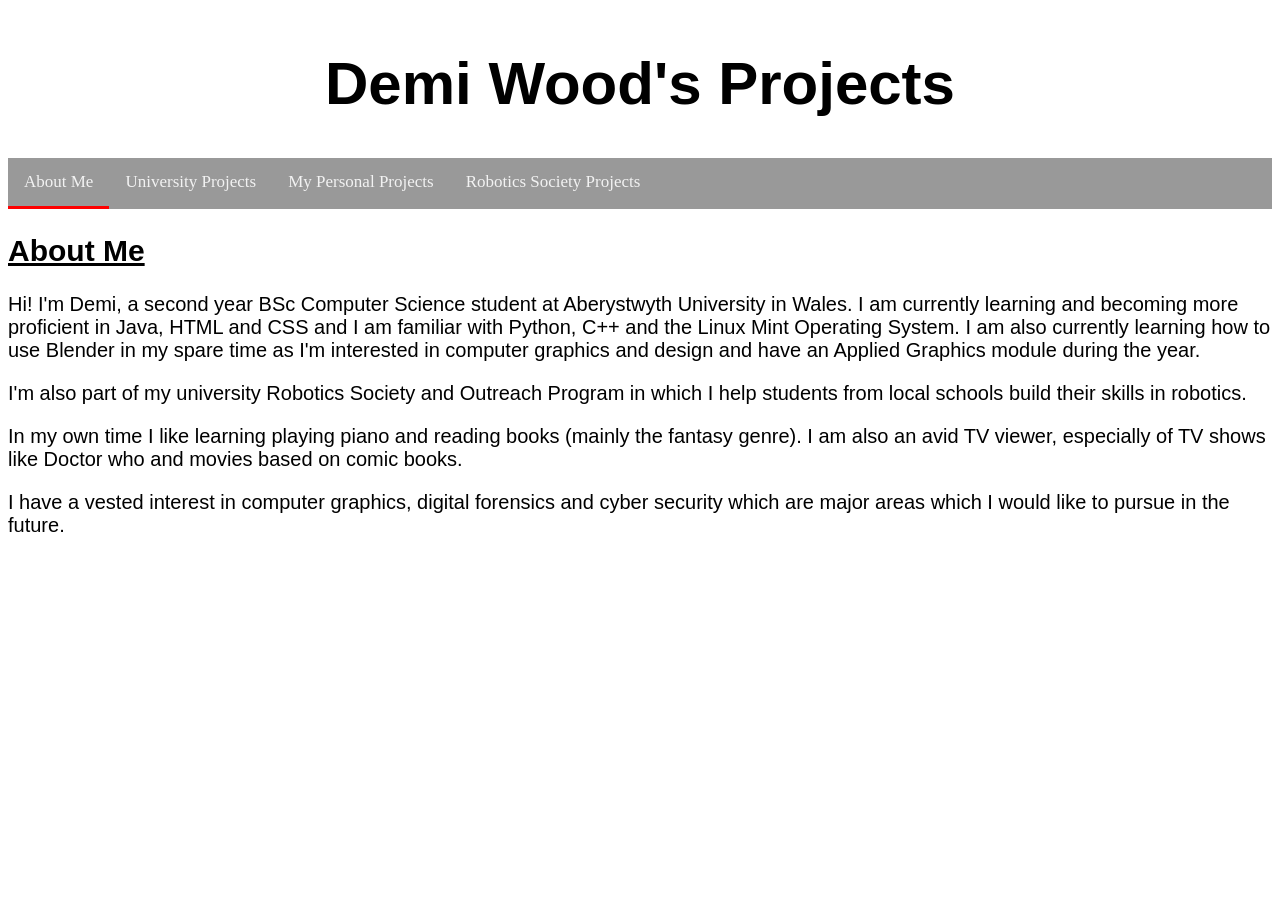
<file: index.html>
<!-- The About/Home Page -->

<!DOCTYPE html>

<html xml:lang="en" lang="en" >

<head>

        <meta http-equiv="Content-Type"
		content="text/html; charset=utf-8" />
	<title>Demi Wood's Projects</title>
	<link href="websitestyle.css" type="text/css" rel="stylesheet"/>
</head>

<body>
	
	<link rel="stylesheet" href="https://cdnjs.cloudflare.com/ajax/libs/font-awesome/4.7.0/css/font-awesome.min.css">
	
	<div id="header">
		<h1 class ="heavy">Demi Wood's Projects</h1>
	</div>
	
	<div class="topnav" id="myTopnav">
		<a class="active" href="index.html">About Me</a>
		<a class="uniprojects" href="uniprojects.html">University Projects</a>
		<a class="personalprojects" href="personalprojects.html">My Personal Projects</a>
		<a class="robotics" href="roboticssocietyprojects.html">Robotics Society Projects</a>
	</div>
	
	<div id="main">
		<h2>About Me</h2>
		<p>Hi! I'm Demi, a second year BSc Computer Science student at Aberystwyth University in Wales. I am currently 
		learning and becoming more proficient in Java, HTML and CSS and I am familiar with Python, C++ and the Linux Mint
		Operating System. I am also currently learning how to use Blender in my spare time as I'm interested in computer
		graphics and design and have an Applied Graphics module during the year.</p>
		<p>I'm also part of my university Robotics Society and Outreach Program in which I help students from local schools
		build their skills in robotics.</p>
		<p>In my own time I like learning playing piano and reading books (mainly the fantasy genre). I am also an avid TV viewer,
		especially of TV shows like Doctor who and movies based on comic books.</p>
		<p>I have a vested interest in computer graphics, digital forensics and cyber security which are major areas which I would like
		to pursue in the future.</p>
	</div>

</body>
</html>
</file>
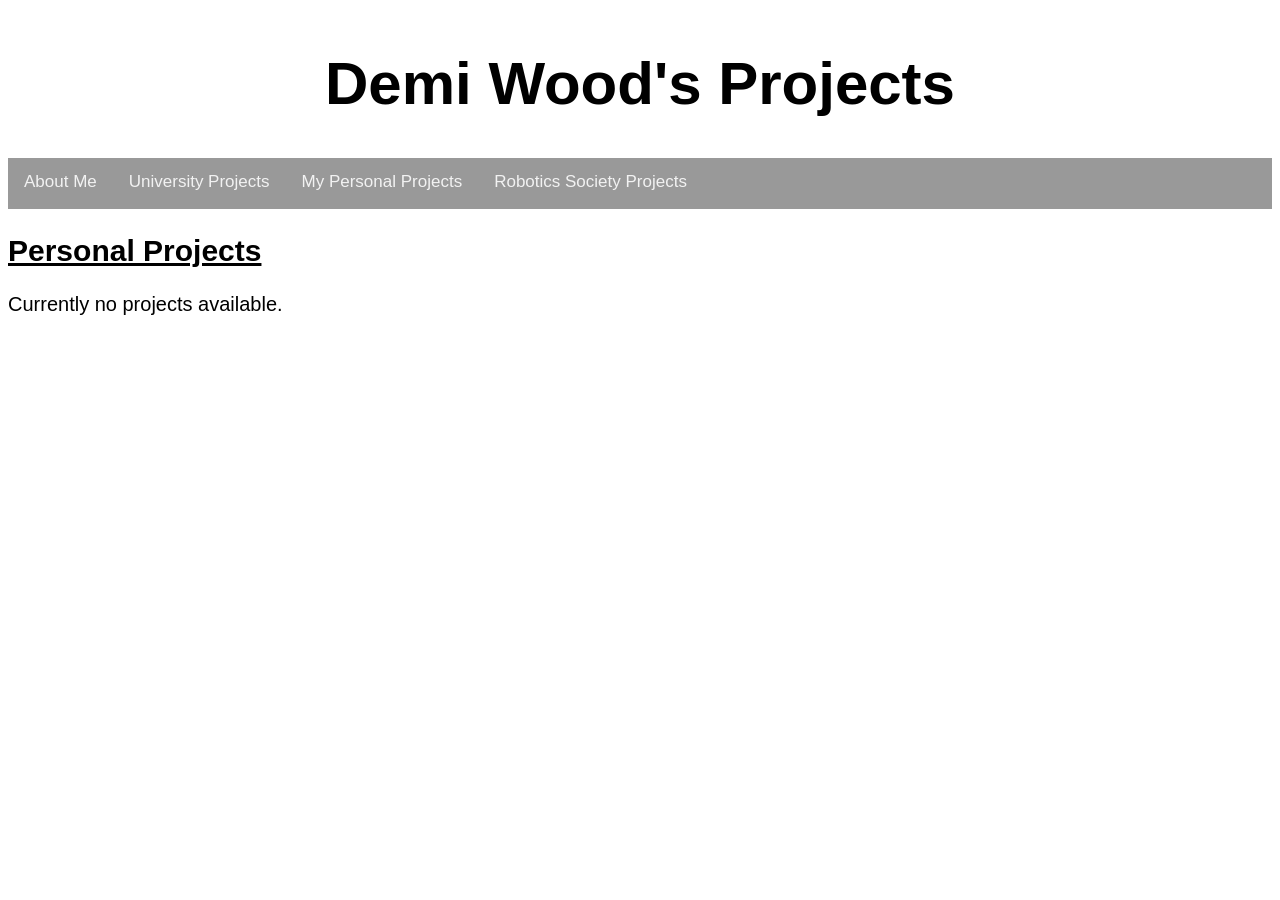
<file: personalprojects.html>
<!-- Page showing all of my personal projects done outside of university, e.g. blender done in my spare time -->

<!DOCTYPE html>

<html xml:lang="en" lang="en" >

<head>

        <meta http-equiv="Content-Type"
		content="text/html; charset=utf-8" />
	<title>Demi Wood's Projects</title>
	<link href="websitestyle.css" type="text/css" rel="stylesheet"/>
	<link href="projectpages.css" type="text/css" rel="stylesheet"/>
</head>

<body>
	
	<link rel="stylesheet" href="https://cdnjs.cloudflare.com/ajax/libs/font-awesome/4.7.0/css/font-awesome.min.css">
	
	<div id="header">
		<h1 class ="heavy">Demi Wood's Projects</h1>
	</div>
	
	<div class="topnav" id="myTopnav">
		<a class="about" href="index.html">About Me</a>
		<a class="uniprojects" href="uniprojects.html">University Projects</a>
		<a class="personalprojects" href="personalprojects.html">My Personal Projects</a>
		<a class="robotics" href="roboticssocietyprojects.html">Robotics Society Projects</a>
	</div>
	
	<div id="main">
		<h2>Personal Projects</h2>
		<p>Currently no projects available.</p>
	</div>
	

</body>
</html>
</file>
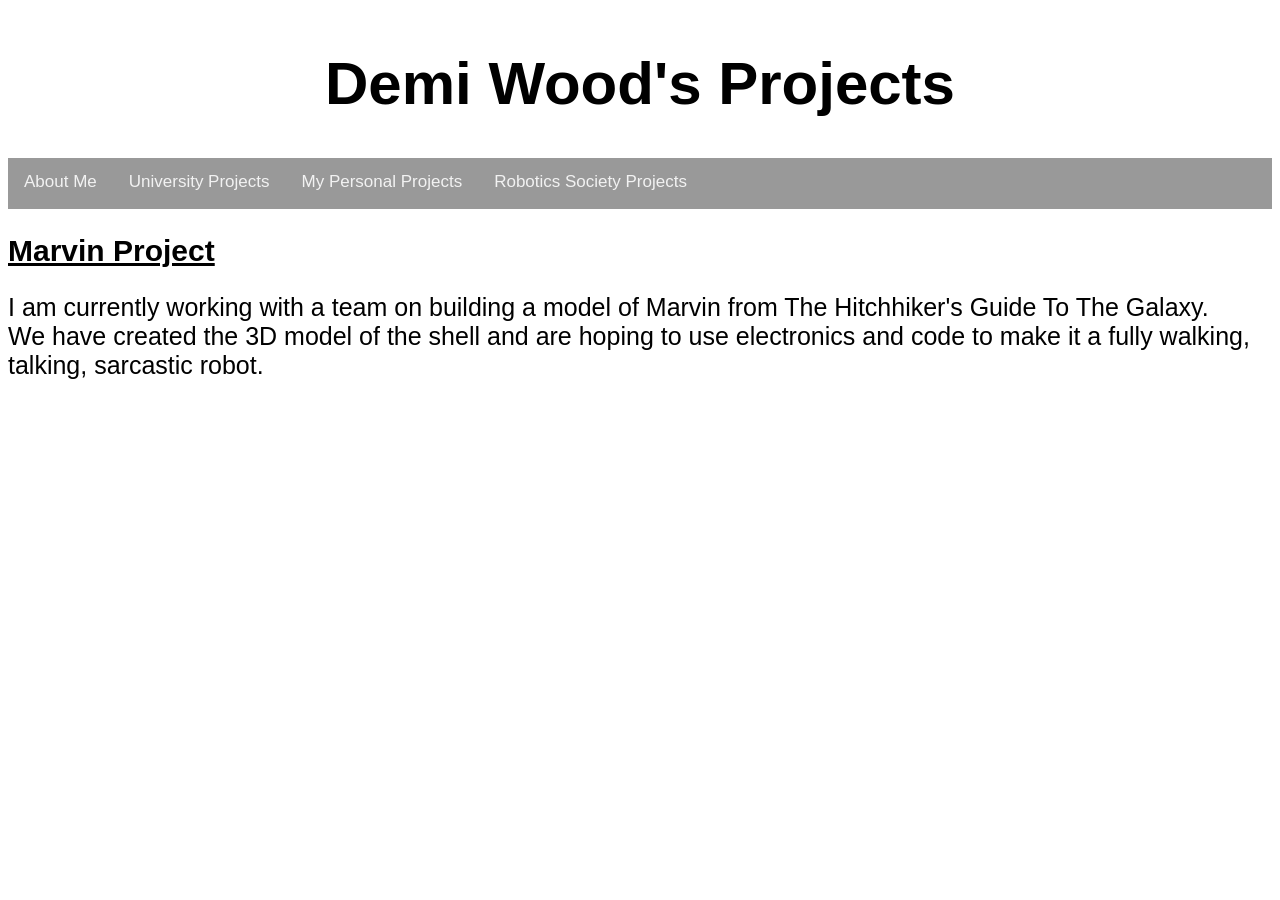
<file: roboticsmarvinpage.html>
<!-- My Marvin Project for robotics society -->

<!DOCTYPE html>
<html xml:lang="en" lang="en" >

<head>

        <meta http-equiv="Content-Type"
		content="text/html; charset=utf-8" />
	<title>Demi Wood's Projects</title>
	<link href="websitestyle.css" type="text/css" rel="stylesheet"/>
	<link href="projectpages.css" type="text/css" rel="stylesheet"/>
</head>

<body>
	
	<link rel="stylesheet" href="https://cdnjs.cloudflare.com/ajax/libs/font-awesome/4.7.0/css/font-awesome.min.css">
	
	<div id="header">
		<h1 class ="heavy">Demi Wood's Projects</h1>
	</div>
	
	<div class="topnav" id="myTopnav">
		<a class="about" href="index.html">About Me</a>
		<a class="uniprojects" href="uniprojects.html">University Projects</a>
		<a class="personalprojects" href="personalprojects.html">My Personal Projects</a>
		<a class="robotics" href="roboticssocietyprojects.html">Robotics Society Projects</a>
	</div>
	
	<div id="main">
		<h2>Marvin Project</h2>
		
		<p style="font-size:25px">I am currently working with a team on building a model of Marvin from The Hitchhiker's Guide To The Galaxy.
		<br>
		We have created the 3D model of the shell and are hoping to use electronics and code to make it a fully walking, talking, sarcastic robot.
		</p>
		
	</div>


</body>
</html>
</file>
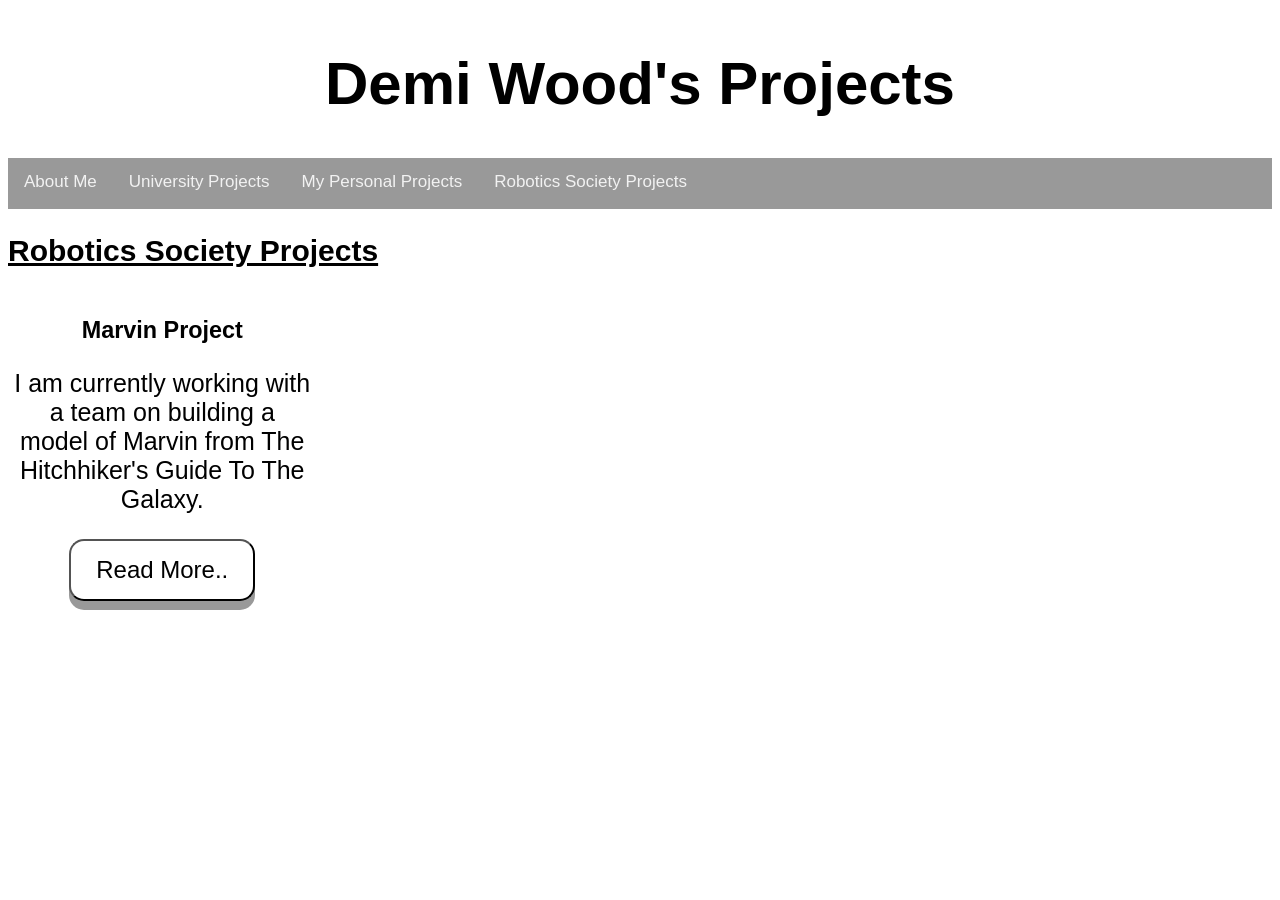
<file: roboticssocietyprojects.html>
<!-- Page showing all of the projects from robotics society -->

<!DOCTYPE html>

<html xml:lang="en" lang="en" >

<head>

        <meta http-equiv="Content-Type"
		content="text/html; charset=utf-8" />
	<title>Demi Wood's Projects</title>
	<link href="websitestyle.css" type="text/css" rel="stylesheet"/>
	<link href="projectpages.css" type="text/css" rel="stylesheet"/>
</head>

<body>
	
	<link rel="stylesheet" href="https://cdnjs.cloudflare.com/ajax/libs/font-awesome/4.7.0/css/font-awesome.min.css">
	
	<div id="header">
		<h1 class ="heavy">Demi Wood's Projects</h1>
	</div>
	
	<div class="topnav" id="myTopnav">
		<a class="about" href="index.html">About Me</a>
		<a class="uniprojects" href="uniprojects.html">University Projects</a>
		<a class="personalprojects" href="personalprojects.html">My Personal Projects</a>
		<a class="robotics" href="roboticssocietyprojects.html">Robotics Society Projects</a>
	</div>
	
	
	<div id="main">
			<h2>Robotics Society Projects</h2>

	
		<div class="row">
	
			<div class="column">
				<div class="card">
					<h3>Marvin Project</h3>
					<p><p style="font-size:25px">I am currently working with a team on building a model of Marvin from The Hitchhiker's Guide To The Galaxy.</p>
					<button class="button" onclick = "window.location.href='roboticsmarvinpage.html';">Read More..</button></p>
				</div>
			</div>
		
		</div>
	
	</div>
	


</body>
</html>
</file>
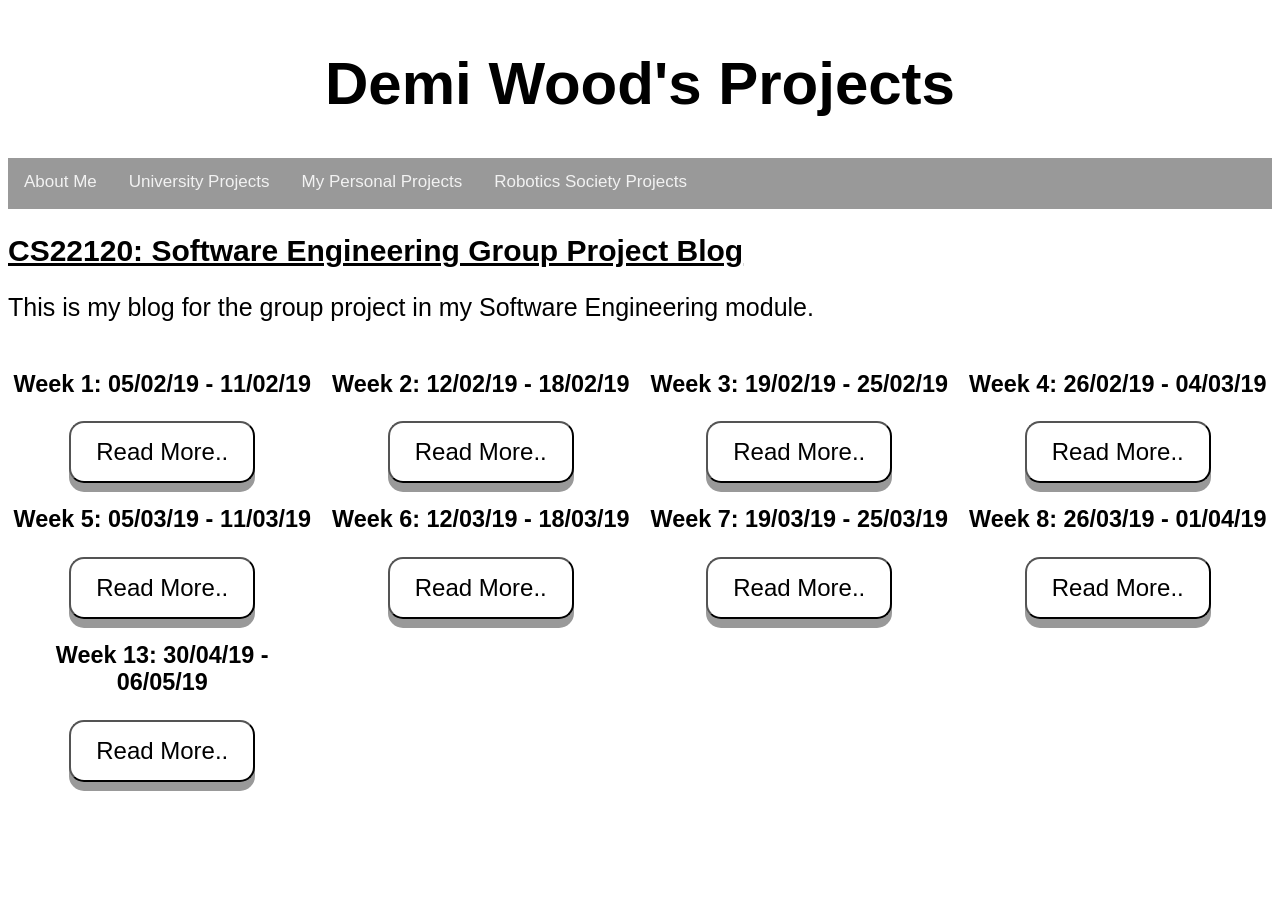
<file: softwareengineeringproject.html>
<!-- Blog for CS22120: Sfotware Engineering Group Project -->

<!DOCTYPE html>
<html xml:lang="en" lang="en" >

<head>

        <meta http-equiv="Content-Type"
		content="text/html; charset=utf-8" />
	<title>Demi Wood's Projects</title>
	<link href="websitestyle.css" type="text/css" rel="stylesheet"/>
	<link href="projectpages.css" type="text/css" rel="stylesheet"/>
</head>

<body>
	
	<link rel="stylesheet" href="https://cdnjs.cloudflare.com/ajax/libs/font-awesome/4.7.0/css/font-awesome.min.css">
	
	<div id="header">
		<h1 class ="heavy">Demi Wood's Projects</h1>
	</div>
	
	<div class="topnav" id="myTopnav">
		<a class="about" href="index.html">About Me</a>
		<a class="uniprojects" href="uniprojects.html">University Projects</a>
		<a class="personalprojects" href="personalprojects.html">My Personal Projects</a>
		<a class="robotics" href="roboticssocietyprojects.html">Robotics Society Projects</a>
	</div>
	
	<div id="main">
		<h2>CS22120: Software Engineering Group Project Blog</h2>
		
		<p style="font-size:25px">This is my blog for the group project in my Software Engineering module.</p>
		
		<div class="row">
	
			<div class="column">
				<div class="card">
					<h3>Week 1: 05/02/19 - 11/02/19</h3>
					<button class="button" onclick = "window.location.href='softwareengineeringprojectweek1.html';">Read More..</button>
				</div>
			</div>
			
			<div class="column">
				<div class="card">
					<h3>Week 2: 12/02/19 - 18/02/19</h3>
					<button class="button" onclick = "window.location.href='softwareengineeringprojectweek2.html';">Read More..</button>
				</div>
			</div>
			
			<div class="column">
				<div class="card">
					<h3>Week 3: 19/02/19 - 25/02/19</h3>
					<button class="button" onclick = "window.location.href='softwareengineeringprojectweek3.html';">Read More..</button>
				</div>
			</div>
			
			<div class="column">
				<div class="card">
					<h3>Week 4: 26/02/19 - 04/03/19</h3>
					<button class="button" onclick = "window.location.href='softwareengineeringprojectweek4.html';">Read More..</button>
				</div>
			</div>
			
			<div class="column">
				<div class="card">
					<h3>Week 5: 05/03/19 - 11/03/19</h3>
					<button class="button" onclick = "window.location.href='softwareengineeringprojectweek5.html';">Read More..</button>
				</div>
			</div>
			
			<div class="column">
				<div class="card">
					<h3>Week 6: 12/03/19 - 18/03/19</h3>
					<button class="button" onclick = "window.location.href='softwareengineeringprojectweek6.html';">Read More..</button>
				</div>
			</div>
			
			<div class="column">
				<div class="card">
					<h3>Week 7: 19/03/19 - 25/03/19</h3>
					<button class="button" onclick = "window.location.href='softwareengineeringprojectweek7.html';">Read More..</button>
				</div>
			</div>
			
			<div class="column">
				<div class="card">
					<h3>Week 8: 26/03/19 - 01/04/19</h3>
					<button class="button" onclick = "window.location.href='softwareengineeringprojectweek8.html';">Read More..</button>
				</div>
			</div>
			
			<div class="column">
				<div class="card">
					<h3>Week 13: 30/04/19 - 06/05/19</h3>
					<button class="button" onclick = "window.location.href='softwareengineeringprojectweek13.html';">Read More..</button>
				</div>
			</div>
		
		</div>
		
	</div>


</body>
</html>
</file>
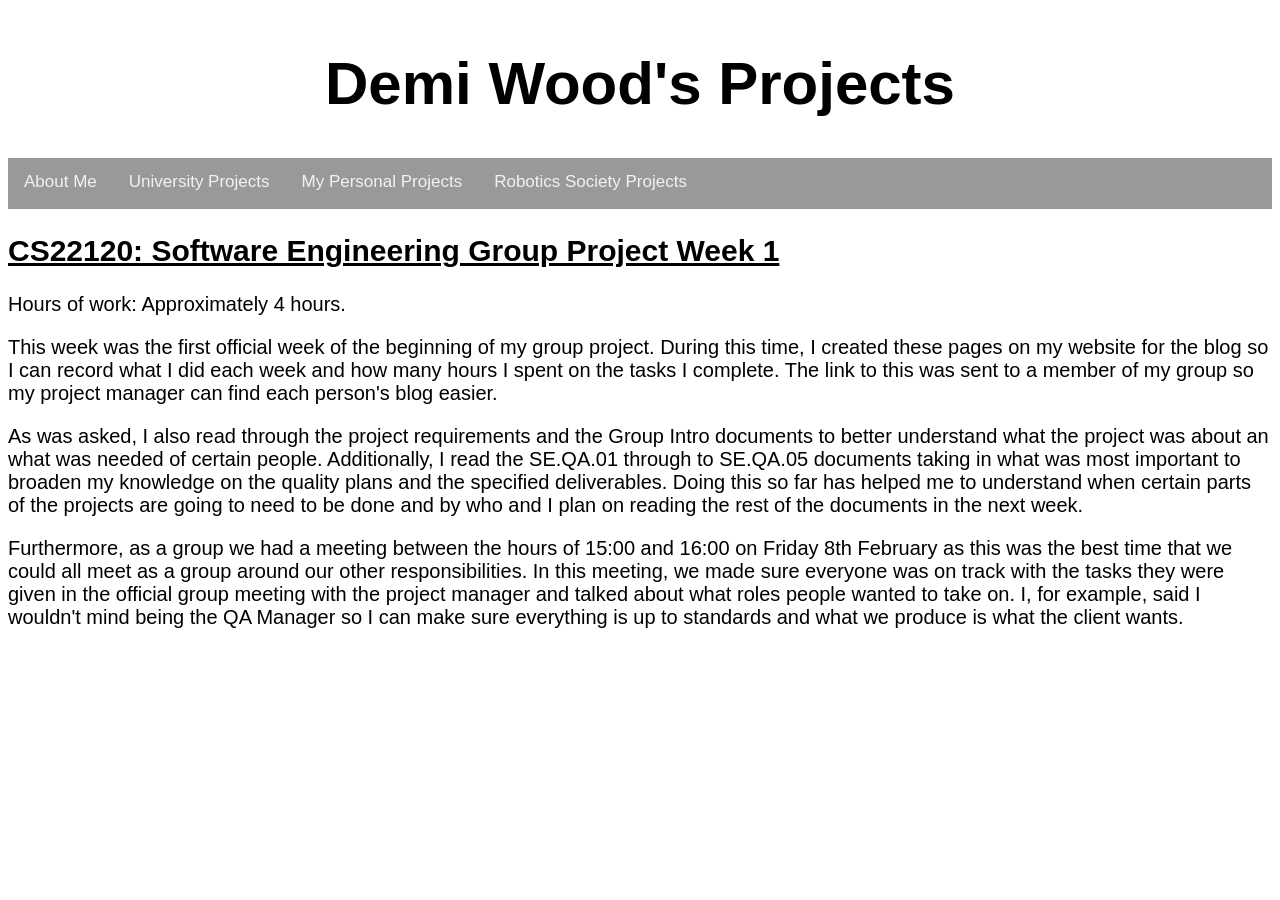
<file: softwareengineeringprojectweek1.html>
<!-- Software Engineering Group Project Week 1 -->

<!DOCTYPE html>
<html xml:lang="en" lang="en" >

<head>

        <meta http-equiv="Content-Type"
		content="text/html; charset=utf-8" />
	<title>Demi Wood's Projects</title>
	<link href="websitestyle.css" type="text/css" rel="stylesheet"/>
	<link href="projectpages.css" type="text/css" rel="stylesheet"/>
</head>

<body>
	
	<link rel="stylesheet" href="https://cdnjs.cloudflare.com/ajax/libs/font-awesome/4.7.0/css/font-awesome.min.css">
	
	<div id="header">
		<h1 class ="heavy">Demi Wood's Projects</h1>
	</div>
	
	<div class="topnav" id="myTopnav">
		<a class="about" href="index.html">About Me</a>
		<a class="uniprojects" href="uniprojects.html">University Projects</a>
		<a class="personalprojects" href="personalprojects.html">My Personal Projects</a>
		<a class="robotics" href="roboticssocietyprojects.html">Robotics Society Projects</a>
	</div>
	
	
	<div id="main">
		<h2>CS22120: Software Engineering Group Project Week 1</h2>

		<p>Hours of work: Approximately 4 hours.</p>
		
		<p>This week was the first official week of the beginning of my group project. During this time, I created these
		pages on my website for the blog so I can record what I did each week and how many hours I spent on the tasks I 
		complete. The link to this was sent to a member of my group so my project manager can find each person's blog easier.</p>
		
		<p>As was asked, I also read through the project requirements and the Group Intro documents to better understand
		what the project was about an what was needed of certain people. Additionally, I read the SE.QA.01 through to SE.QA.05
		documents taking in what was most important to broaden my knowledge on the quality plans and the specified deliverables. 
		Doing this so far has helped me to understand when certain parts of the projects are going to need to be done and by
		who and I plan on reading the rest of the documents in the next week.</p>
		
		<p>Furthermore, as a group we had a meeting between the hours of 15:00 and 16:00 on Friday 8th February as this was
		the best time that we could all meet as a group around our other responsibilities. In this meeting, we made sure
		everyone was on track with the tasks they were given in the official group meeting with the project manager and talked
		about what roles people wanted to take on. I, for example, said I wouldn't mind being the QA Manager so I can make sure
		everything is up to standards and what we produce is what the client wants.</p>

	</div>
	


</body>
</html>
</file>
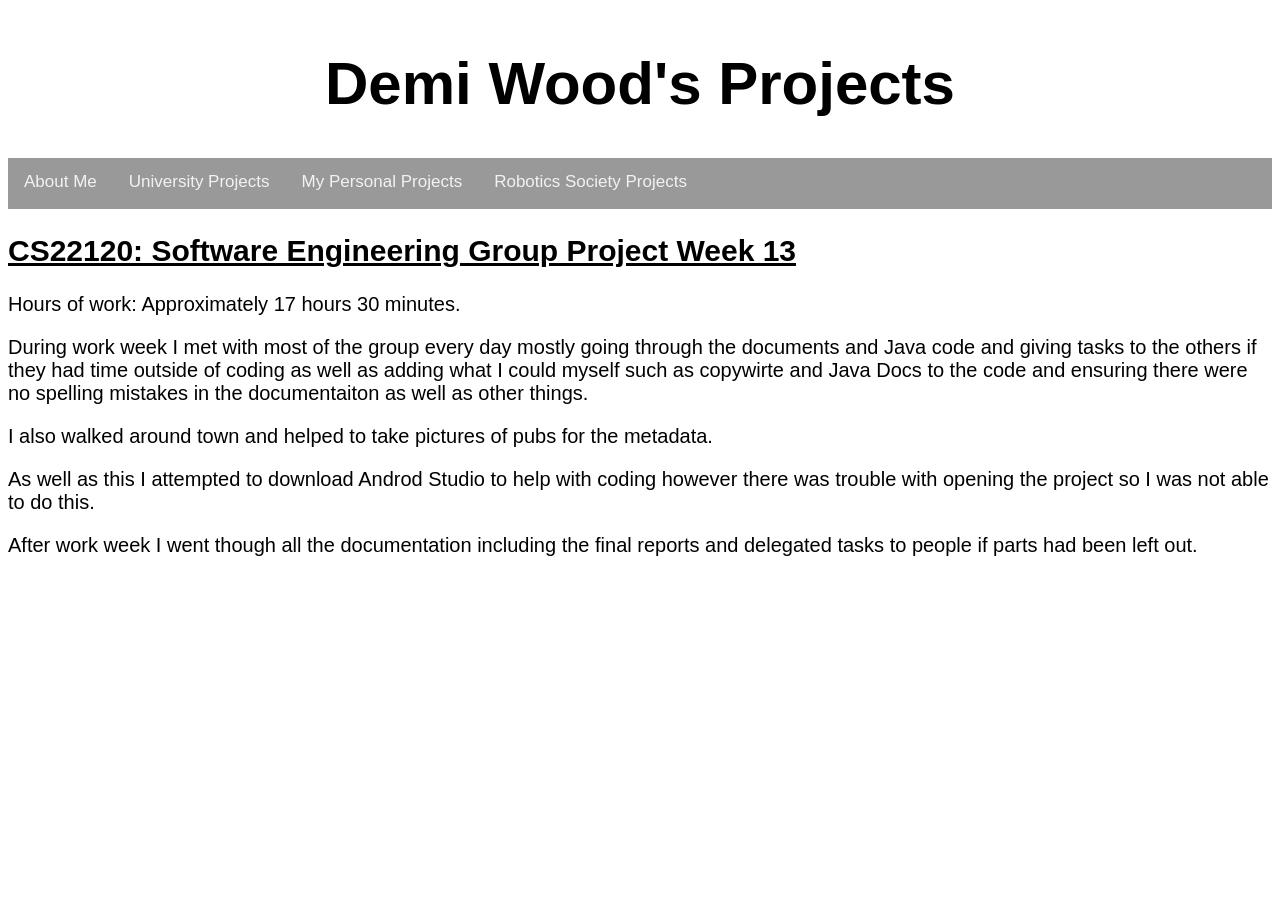
<file: softwareengineeringprojectweek13.html>
<!-- Software Engineering Group Project Week 13 -->

<!DOCTYPE html>
<html xml:lang="en" lang="en" >

<head>

        <meta http-equiv="Content-Type"
		content="text/html; charset=utf-8" />
	<title>Demi Wood's Projects</title>
	<link href="websitestyle.css" type="text/css" rel="stylesheet"/>
	<link href="projectpages.css" type="text/css" rel="stylesheet"/>
</head>

<body>
	
	<link rel="stylesheet" href="https://cdnjs.cloudflare.com/ajax/libs/font-awesome/4.7.0/css/font-awesome.min.css">
	
	<div id="header">
		<h1 class ="heavy">Demi Wood's Projects</h1>
	</div>
	
	<div class="topnav" id="myTopnav">
		<a class="about" href="index.html">About Me</a>
		<a class="uniprojects" href="uniprojects.html">University Projects</a>
		<a class="personalprojects" href="personalprojects.html">My Personal Projects</a>
		<a class="robotics" href="roboticssocietyprojects.html">Robotics Society Projects</a>
	</div>
	
	
	<div id="main">
		<h2>CS22120: Software Engineering Group Project Week 13</h2>

		<p>Hours of work: Approximately 17 hours 30 minutes.</p>
		
		<p>During work week I met with most of the group every day mostly going through the documents and Java code and 
		giving tasks to the others if they had time outside of coding as well as adding what I could myself such as copywirte
		 and Java Docs to the code and ensuring there were no spelling mistakes in the documentaiton as well as other things.</p>
		
		<p>I also walked around town and helped to take pictures of pubs for the metadata.</p>
		
		<p>As well as this I attempted to download Androd Studio to help with coding however there was trouble with 
		opening the project so I was not able to do this.</p>
		
		<p>After work week I went though all the documentation including the final reports and delegated tasks to people 
		if parts had been left out.</p>
		
	</div>
	


</body>
</html>
</file>
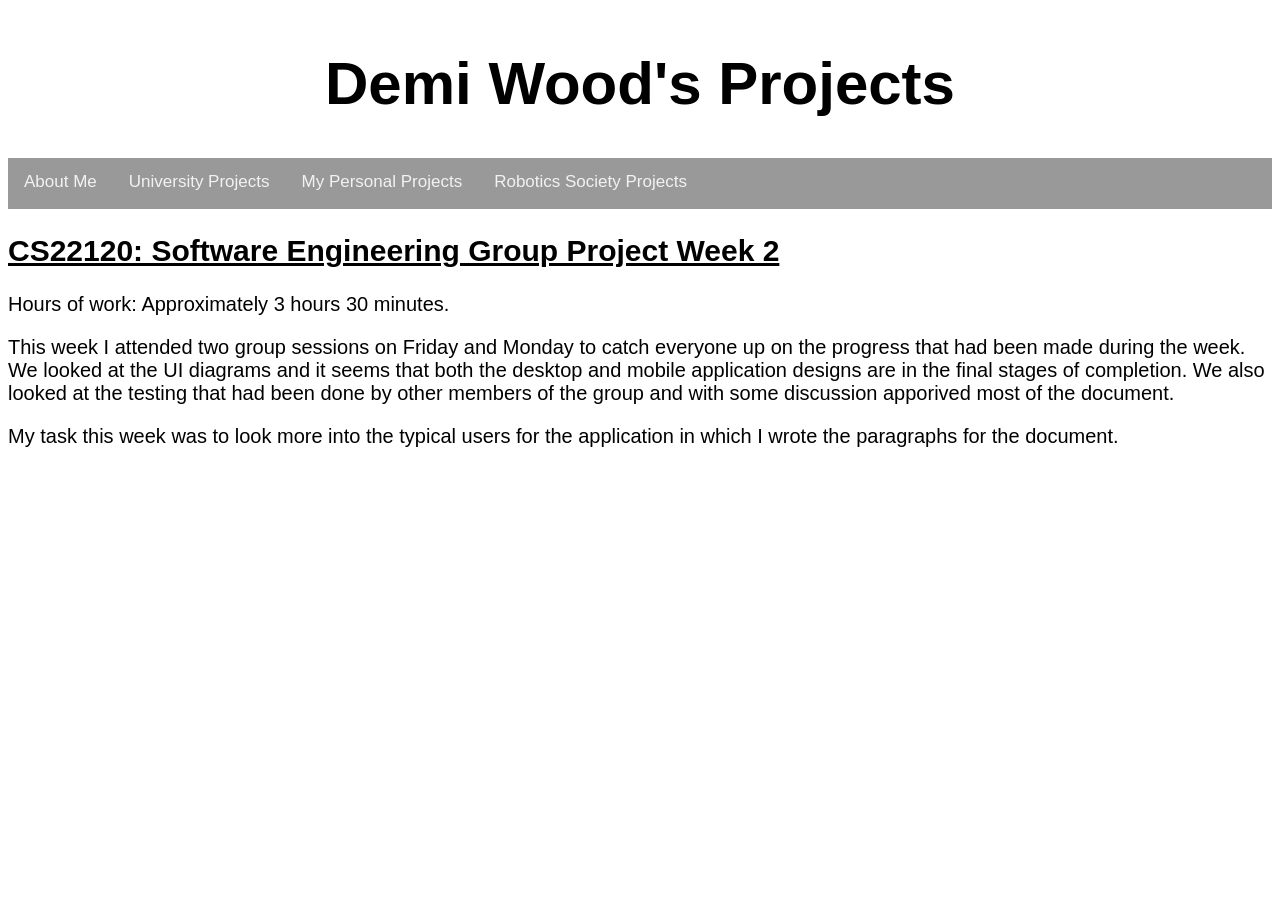
<file: softwareengineeringprojectweek2.html>
<!-- Software Engineering Group Project Week 2 -->

<!DOCTYPE html>
<html xml:lang="en" lang="en" >

<head>

        <meta http-equiv="Content-Type"
		content="text/html; charset=utf-8" />
	<title>Demi Wood's Projects</title>
	<link href="websitestyle.css" type="text/css" rel="stylesheet"/>
	<link href="projectpages.css" type="text/css" rel="stylesheet"/>
</head>

<body>
	
	<link rel="stylesheet" href="https://cdnjs.cloudflare.com/ajax/libs/font-awesome/4.7.0/css/font-awesome.min.css">
	
	<div id="header">
		<h1 class ="heavy">Demi Wood's Projects</h1>
	</div>
	
	<div class="topnav" id="myTopnav">
		<a class="about" href="index.html">About Me</a>
		<a class="uniprojects" href="uniprojects.html">University Projects</a>
		<a class="personalprojects" href="personalprojects.html">My Personal Projects</a>
		<a class="robotics" href="roboticssocietyprojects.html">Robotics Society Projects</a>
	</div>
	
	
	<div id="main">
		<h2>CS22120: Software Engineering Group Project Week 2</h2>

		<p>Hours of work: Approximately 3 hours 30 minutes.</p>
		
		<p>This week I attended two group sessions on Friday and Monday to catch everyone up on the progress that had been made
		during the week. We looked at the UI diagrams and it seems that both the desktop and mobile application designs are in
		the final stages of completion. We also looked at the testing that had been done by other members of the group and with
		some discussion apporived most of the document.</p>
		
		<p>My task this week was to look more into the typical users for the application in which I wrote the paragraphs for the
		document.</p>

	</div>
	


</body>
</html>
</file>
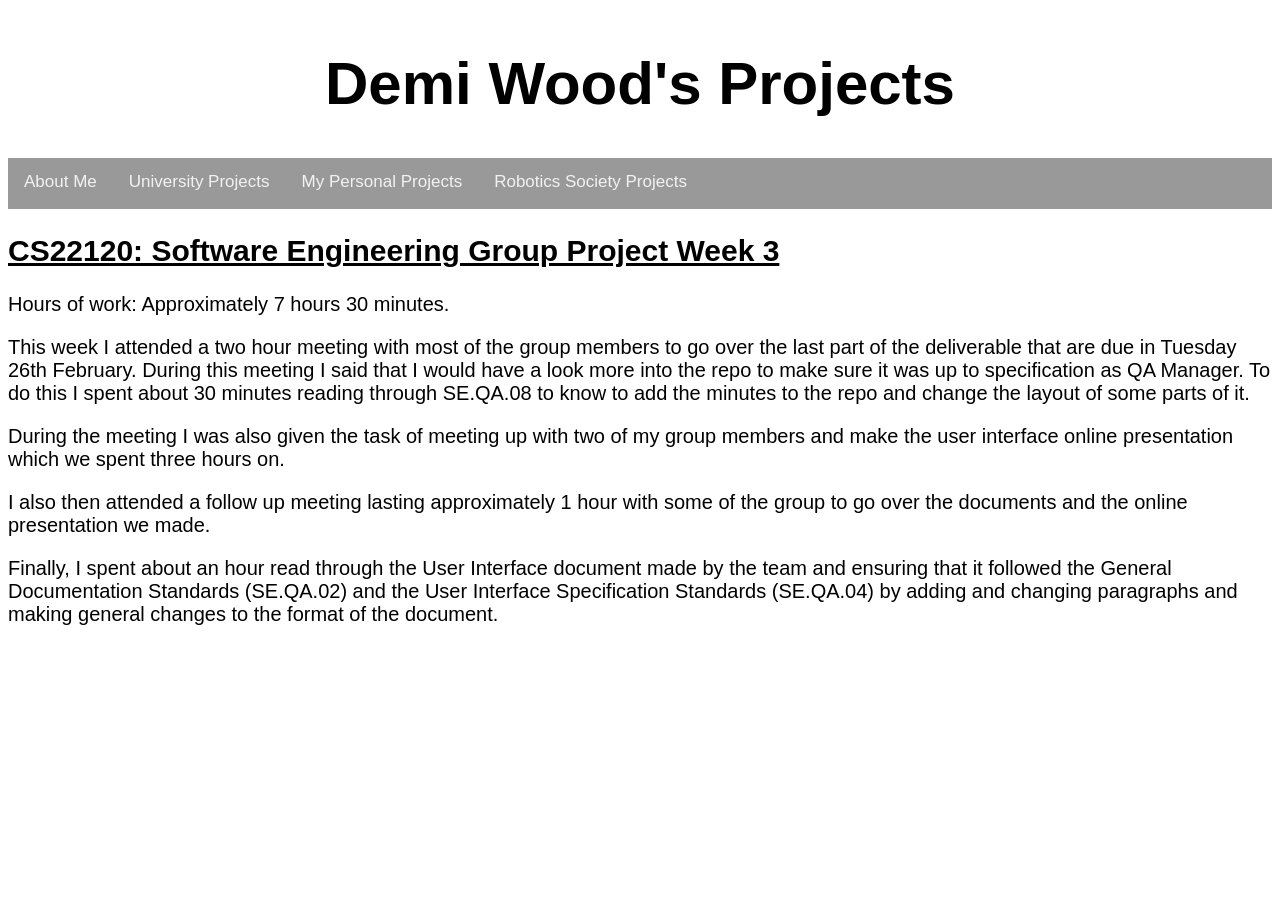
<file: softwareengineeringprojectweek3.html>
<!-- Software Engineering Group Project Week 3 -->

<!DOCTYPE html>
<html xml:lang="en" lang="en" >

<head>

        <meta http-equiv="Content-Type"
		content="text/html; charset=utf-8" />
	<title>Demi Wood's Projects</title>
	<link href="websitestyle.css" type="text/css" rel="stylesheet"/>
	<link href="projectpages.css" type="text/css" rel="stylesheet"/>
</head>

<body>
	
	<link rel="stylesheet" href="https://cdnjs.cloudflare.com/ajax/libs/font-awesome/4.7.0/css/font-awesome.min.css">
	
	<div id="header">
		<h1 class ="heavy">Demi Wood's Projects</h1>
	</div>
	
	<div class="topnav" id="myTopnav">
		<a class="about" href="index.html">About Me</a>
		<a class="uniprojects" href="uniprojects.html">University Projects</a>
		<a class="personalprojects" href="personalprojects.html">My Personal Projects</a>
		<a class="robotics" href="roboticssocietyprojects.html">Robotics Society Projects</a>
	</div>
	
	
	<div id="main">
		<h2>CS22120: Software Engineering Group Project Week 3</h2>

		<p>Hours of work: Approximately 7 hours 30 minutes.</p>

		<p>This week I attended a two hour meeting with most of the group members to go over the last part of the deliverable that 
		are due in Tuesday 26th February. During this meeting I said that I would have a look more into the repo to make sure it was
		up to specification as QA Manager. To do this I spent about 30 minutes reading through SE.QA.08 to know to add the minutes 
		to the repo and change the layout of some parts of it.</p>
		
		<p>During the meeting I was also given the task of meeting up with two of my group members and make the user interface online
		presentation which we spent three hours on.</p>
		
		<p>I also then attended a follow up meeting lasting approximately 1 hour with some of the group to go over the documents and
		the online presentation we made.</p>
		
		<p>Finally, I spent about an hour read through the User Interface document made by the team and ensuring that it followed
		the General Documentation Standards (SE.QA.02) and the User Interface Specification Standards (SE.QA.04) by adding and changing
		paragraphs and making general changes to the format of the document.</p>
	</div>
	


</body>
</html>
</file>
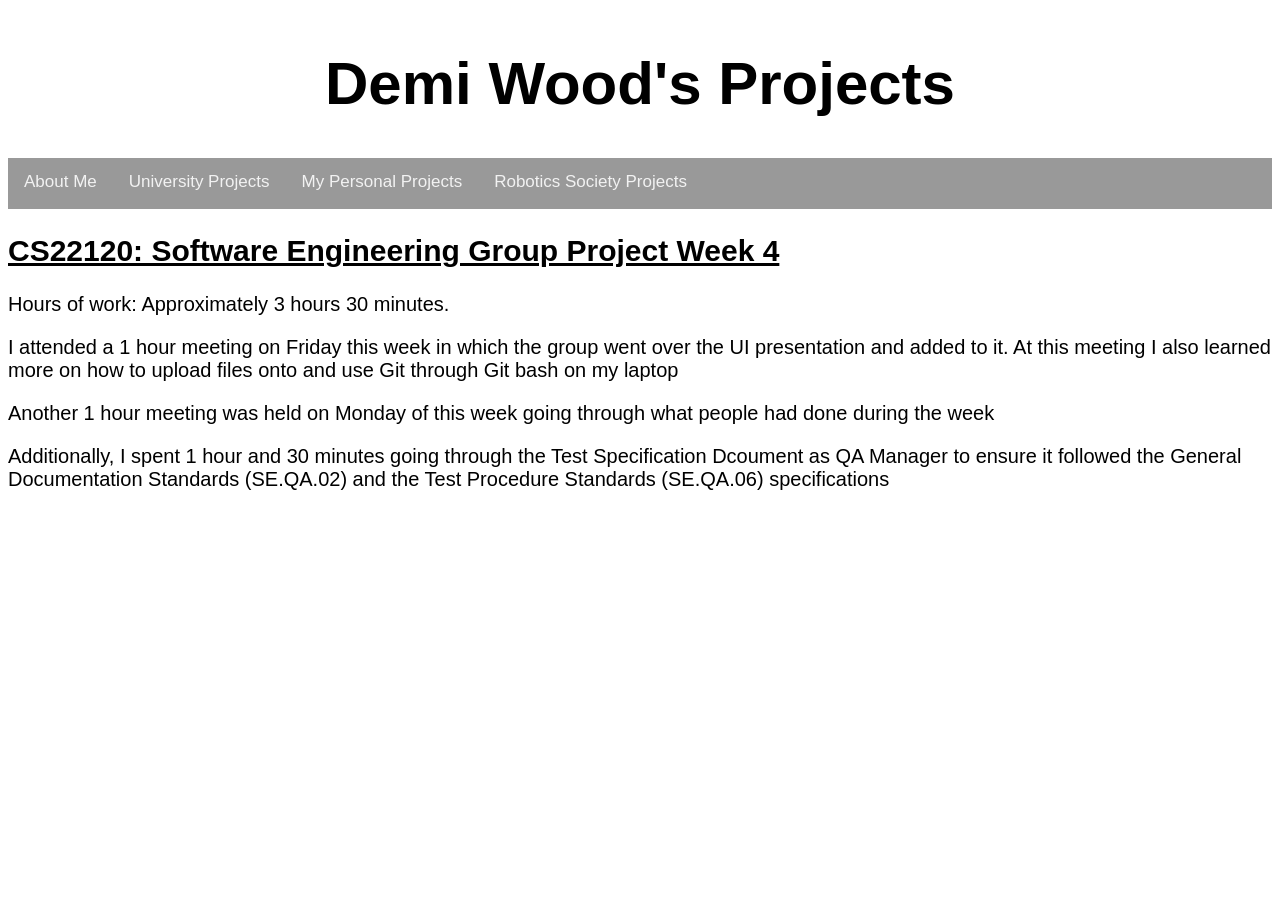
<file: softwareengineeringprojectweek4.html>
<!-- Software Engineering Group Project Week 4 -->

<!DOCTYPE html>
<html xml:lang="en" lang="en" >

<head>

        <meta http-equiv="Content-Type"
		content="text/html; charset=utf-8" />
	<title>Demi Wood's Projects</title>
	<link href="websitestyle.css" type="text/css" rel="stylesheet"/>
	<link href="projectpages.css" type="text/css" rel="stylesheet"/>
</head>

<body>
	
	<link rel="stylesheet" href="https://cdnjs.cloudflare.com/ajax/libs/font-awesome/4.7.0/css/font-awesome.min.css">
	
	<div id="header">
		<h1 class ="heavy">Demi Wood's Projects</h1>
	</div>
	
	<div class="topnav" id="myTopnav">
		<a class="about" href="index.html">About Me</a>
		<a class="uniprojects" href="uniprojects.html">University Projects</a>
		<a class="personalprojects" href="personalprojects.html">My Personal Projects</a>
		<a class="robotics" href="roboticssocietyprojects.html">Robotics Society Projects</a>
	</div>
	
	
	<div id="main">
		<h2>CS22120: Software Engineering Group Project Week 4</h2>

		<p>Hours of work: Approximately 3 hours 30 minutes.</p>
		
		<p>I attended a 1 hour meeting on Friday this week in which the group went over  the UI presentation and added to it. At this
		meeting I also learned more on how to upload files onto and use Git through Git bash on my laptop</p>
		
		<p>Another 1 hour meeting was held on Monday of this week going through what people had done during the week</p>
		
		<p>Additionally, I spent 1 hour and 30 minutes going through the Test Specification Dcoument as QA Manager to ensure it followed
		the General Documentation Standards (SE.QA.02) and the Test Procedure Standards (SE.QA.06) specifications</p>
		
	</div>
	


</body>
</html>
</file>
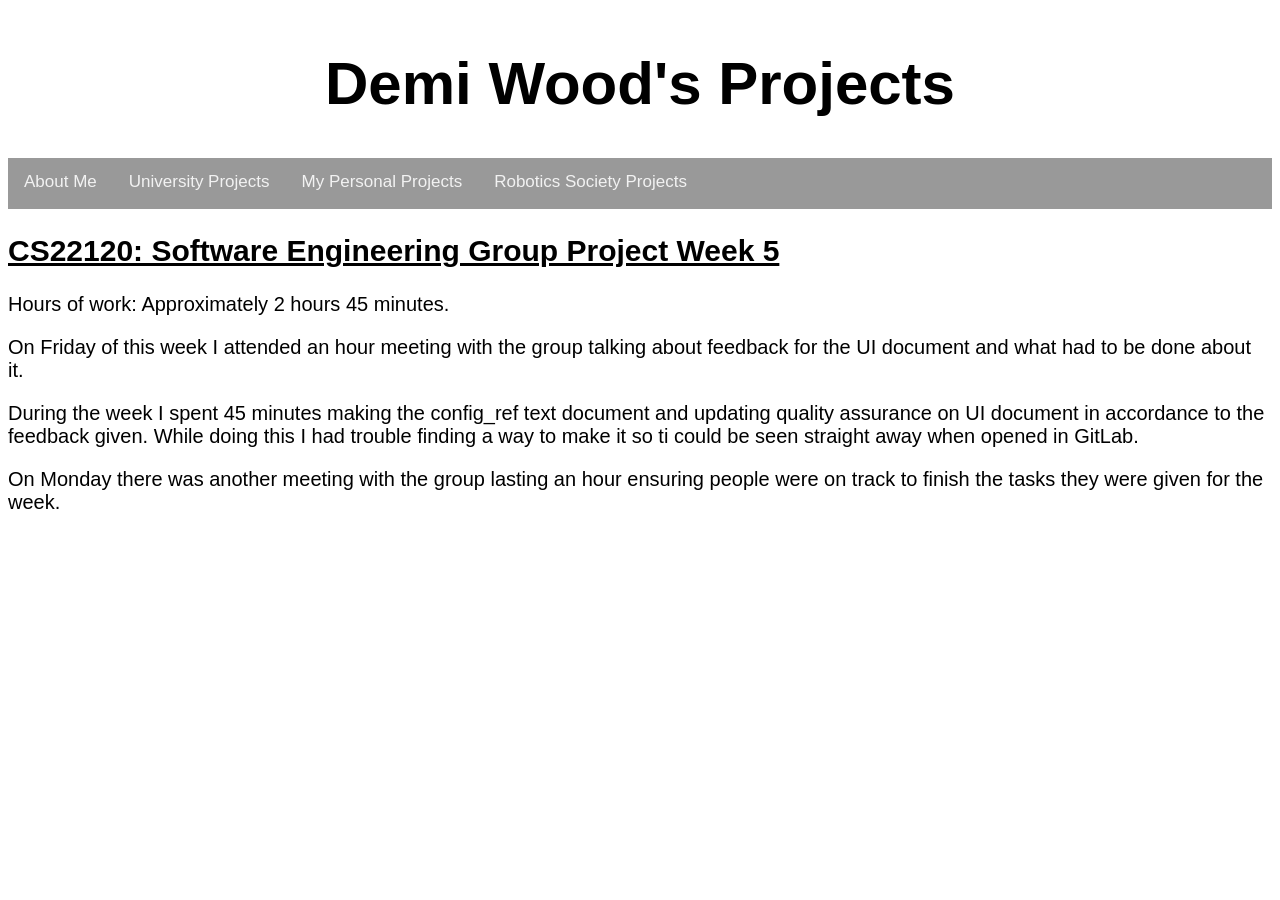
<file: softwareengineeringprojectweek5.html>
<!-- Software Engineering Group Project Week 5 -->

<!DOCTYPE html>
<html xml:lang="en" lang="en" >

<head>

        <meta http-equiv="Content-Type"
		content="text/html; charset=utf-8" />
	<title>Demi Wood's Projects</title>
	<link href="websitestyle.css" type="text/css" rel="stylesheet"/>
	<link href="projectpages.css" type="text/css" rel="stylesheet"/>
</head>

<body>
	
	<link rel="stylesheet" href="https://cdnjs.cloudflare.com/ajax/libs/font-awesome/4.7.0/css/font-awesome.min.css">
	
	<div id="header">
		<h1 class ="heavy">Demi Wood's Projects</h1>
	</div>
	
	<div class="topnav" id="myTopnav">
		<a class="about" href="index.html">About Me</a>
		<a class="uniprojects" href="uniprojects.html">University Projects</a>
		<a class="personalprojects" href="personalprojects.html">My Personal Projects</a>
		<a class="robotics" href="roboticssocietyprojects.html">Robotics Society Projects</a>
	</div>
	
	
	<div id="main">
		<h2>CS22120: Software Engineering Group Project Week 5</h2>

		<p>Hours of work: Approximately 2 hours 45 minutes.</p>
		
		<p>On Friday of this week I attended an hour meeting with the group talking about feedback for the UI document
		and what had to be done about it.</p>
		
		<p>During the week I spent 45 minutes making the config_ref text document and updating quality assurance on UI document in 
		accordance to the feedback given. While doing this I had trouble finding a way to make it so ti could be seen straight away
		when opened in GitLab.</p>
		
		<p>On Monday there was another meeting with the group lasting an hour ensuring people were on track to finish the tasks they
		were given for the week.</p>
		
	</div>
	


</body>
</html>
</file>
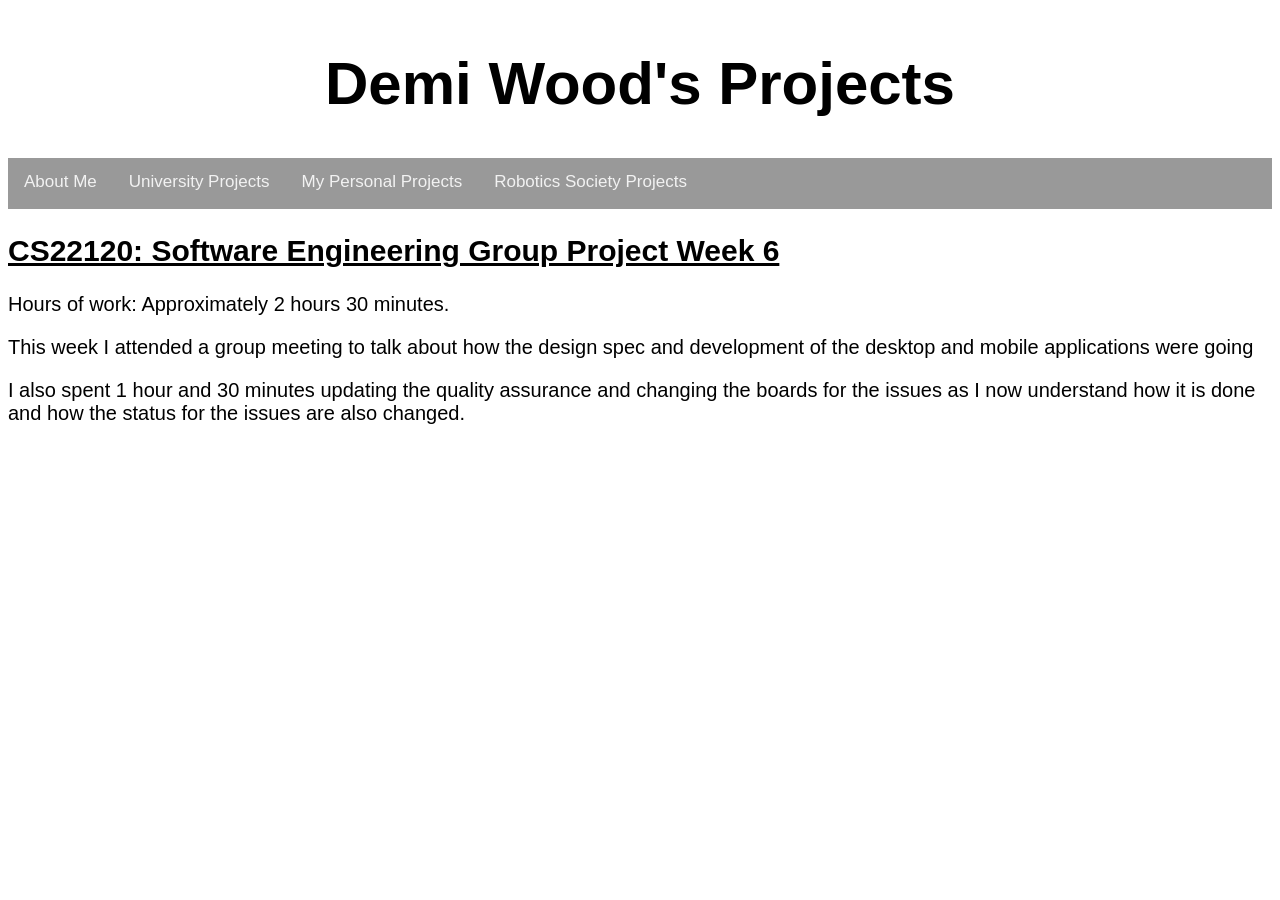
<file: softwareengineeringprojectweek6.html>
<!-- Software Engineering Group Project Week 6 -->

<!DOCTYPE html>
<html xml:lang="en" lang="en" >

<head>

        <meta http-equiv="Content-Type"
		content="text/html; charset=utf-8" />
	<title>Demi Wood's Projects</title>
	<link href="websitestyle.css" type="text/css" rel="stylesheet"/>
	<link href="projectpages.css" type="text/css" rel="stylesheet"/>
</head>

<body>
	
	<link rel="stylesheet" href="https://cdnjs.cloudflare.com/ajax/libs/font-awesome/4.7.0/css/font-awesome.min.css">
	
	<div id="header">
		<h1 class ="heavy">Demi Wood's Projects</h1>
	</div>
	
	<div class="topnav" id="myTopnav">
		<a class="about" href="index.html">About Me</a>
		<a class="uniprojects" href="uniprojects.html">University Projects</a>
		<a class="personalprojects" href="personalprojects.html">My Personal Projects</a>
		<a class="robotics" href="roboticssocietyprojects.html">Robotics Society Projects</a>
	</div>
	
	
	<div id="main">
		<h2>CS22120: Software Engineering Group Project Week 6</h2>

		<p>Hours of work: Approximately 2 hours 30 minutes.</p>
		
		<p>This week I attended a group meeting to talk about how the design spec and development of the desktop and mobile applications
		were going</p>
		
		<p>I also spent 1 hour and 30 minutes updating the quality assurance and changing the boards for the issues as I now understand how it is
		done and how the status for the issues are also changed.</p>
		
	</div>
	


</body>
</html>
</file>
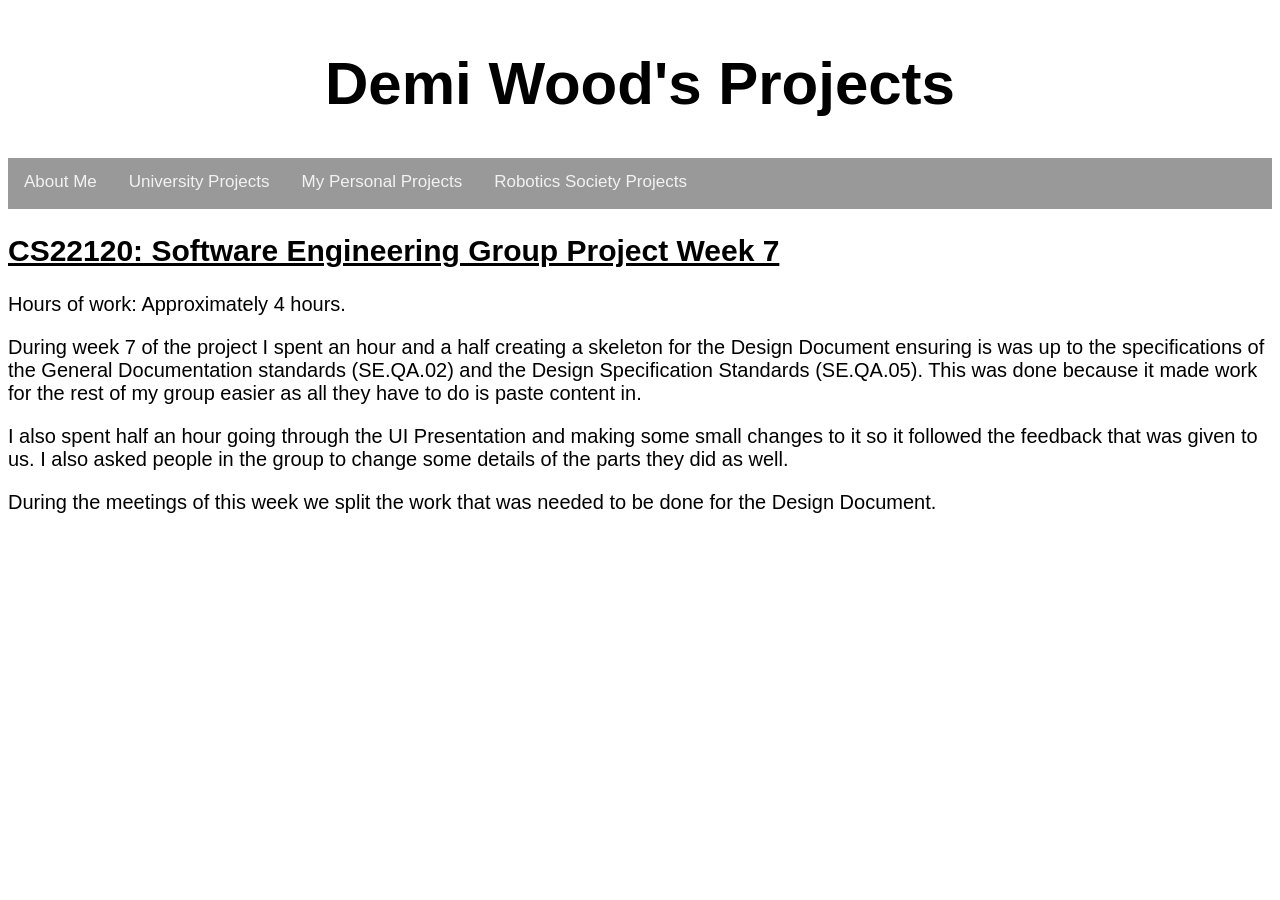
<file: softwareengineeringprojectweek7.html>
<!-- Software Engineering Group Project Week 7 -->

<!DOCTYPE html>
<html xml:lang="en" lang="en" >

<head>

        <meta http-equiv="Content-Type"
		content="text/html; charset=utf-8" />
	<title>Demi Wood's Projects</title>
	<link href="websitestyle.css" type="text/css" rel="stylesheet"/>
	<link href="projectpages.css" type="text/css" rel="stylesheet"/>
</head>

<body>
	
	<link rel="stylesheet" href="https://cdnjs.cloudflare.com/ajax/libs/font-awesome/4.7.0/css/font-awesome.min.css">
	
	<div id="header">
		<h1 class ="heavy">Demi Wood's Projects</h1>
	</div>
	
	<div class="topnav" id="myTopnav">
		<a class="about" href="index.html">About Me</a>
		<a class="uniprojects" href="uniprojects.html">University Projects</a>
		<a class="personalprojects" href="personalprojects.html">My Personal Projects</a>
		<a class="robotics" href="roboticssocietyprojects.html">Robotics Society Projects</a>
	</div>
	
	
	<div id="main">
		<h2>CS22120: Software Engineering Group Project Week 7</h2>

		<p>Hours of work: Approximately 4 hours.</p>
		
		<p>During week 7 of the project I spent an hour and a half creating a skeleton for the Design Document ensuring is was up to the
		specifications of the General Documentation standards (SE.QA.02) and the Design Specification Standards (SE.QA.05). This was
		done because it made work for the rest of my group easier as all they have to do is paste content in.</p>
		
		<p>I also spent half an hour going through the UI Presentation and making some small changes to it so it followed the feedback
		that was given to us. I also asked people in the group to change some details of the parts they did as well.</p>
		
		<p>During the meetings of this week we split the work that was needed to be done for the Design Document.</p>
		
	</div>
	


</body>
</html>
</file>
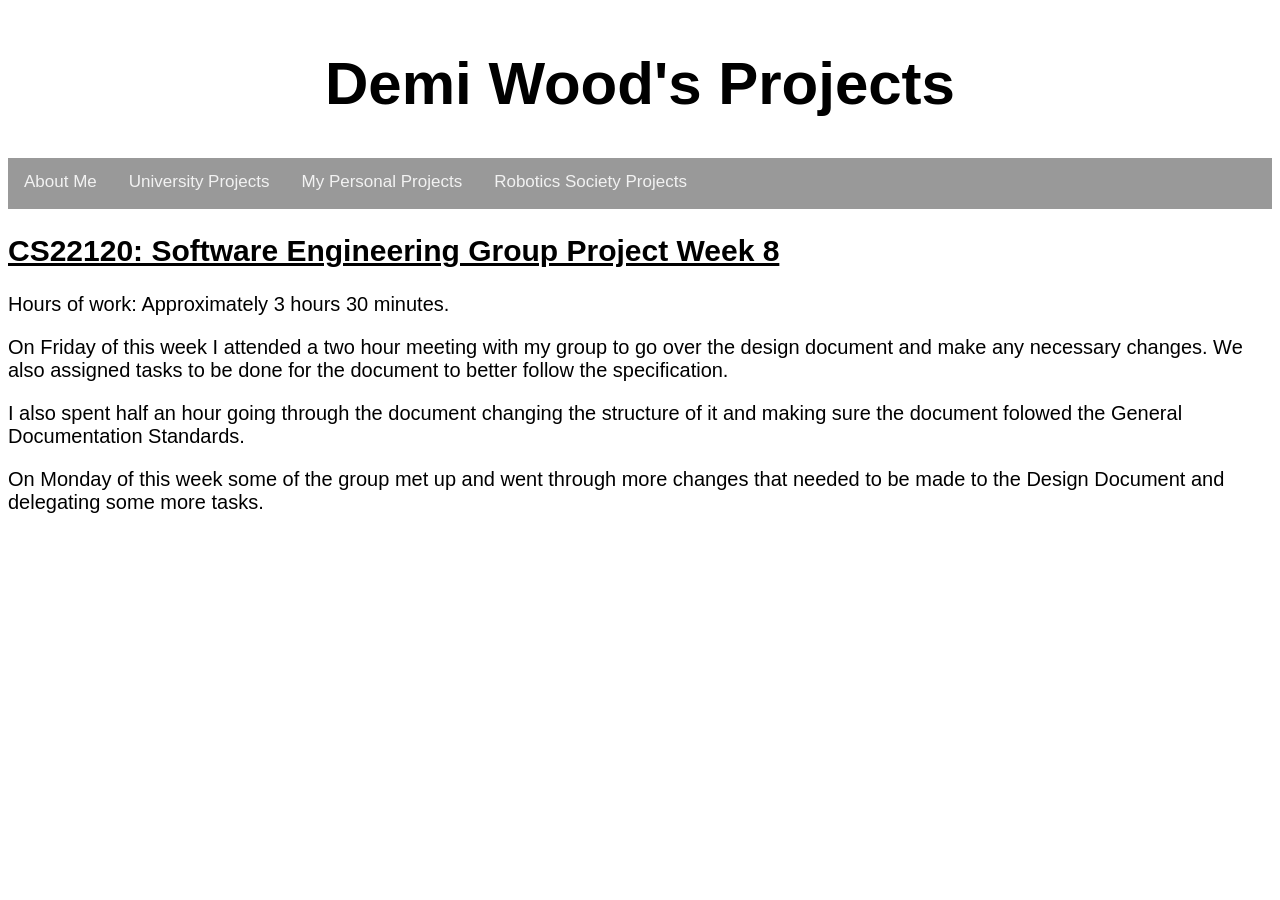
<file: softwareengineeringprojectweek8.html>
<!-- Software Engineering Group Project Week 8 -->

<!DOCTYPE html>
<html xml:lang="en" lang="en" >

<head>

        <meta http-equiv="Content-Type"
		content="text/html; charset=utf-8" />
	<title>Demi Wood's Projects</title>
	<link href="websitestyle.css" type="text/css" rel="stylesheet"/>
	<link href="projectpages.css" type="text/css" rel="stylesheet"/>
</head>

<body>
	
	<link rel="stylesheet" href="https://cdnjs.cloudflare.com/ajax/libs/font-awesome/4.7.0/css/font-awesome.min.css">
	
	<div id="header">
		<h1 class ="heavy">Demi Wood's Projects</h1>
	</div>
	
	<div class="topnav" id="myTopnav">
		<a class="about" href="index.html">About Me</a>
		<a class="uniprojects" href="uniprojects.html">University Projects</a>
		<a class="personalprojects" href="personalprojects.html">My Personal Projects</a>
		<a class="robotics" href="roboticssocietyprojects.html">Robotics Society Projects</a>
	</div>
	
	
	<div id="main">
		<h2>CS22120: Software Engineering Group Project Week 8</h2>

		<p>Hours of work: Approximately 3 hours 30 minutes.</p>
		
		<p>On Friday of this week I attended a two hour meeting with my group to go over the design document and make any necessary
		changes. We also assigned tasks to be done for the document to better follow the specification.</p>
		
		<p>I also spent half an hour going through the document changing the structure of it and making sure the document folowed the
		General Documentation Standards.</p>
		
		<p>On Monday of this week some of the group met up and went through more changes that needed to be made to the Design 
		Document and delegating some more tasks.</p>
		
	</div>
	


</body>
</html>
</file>
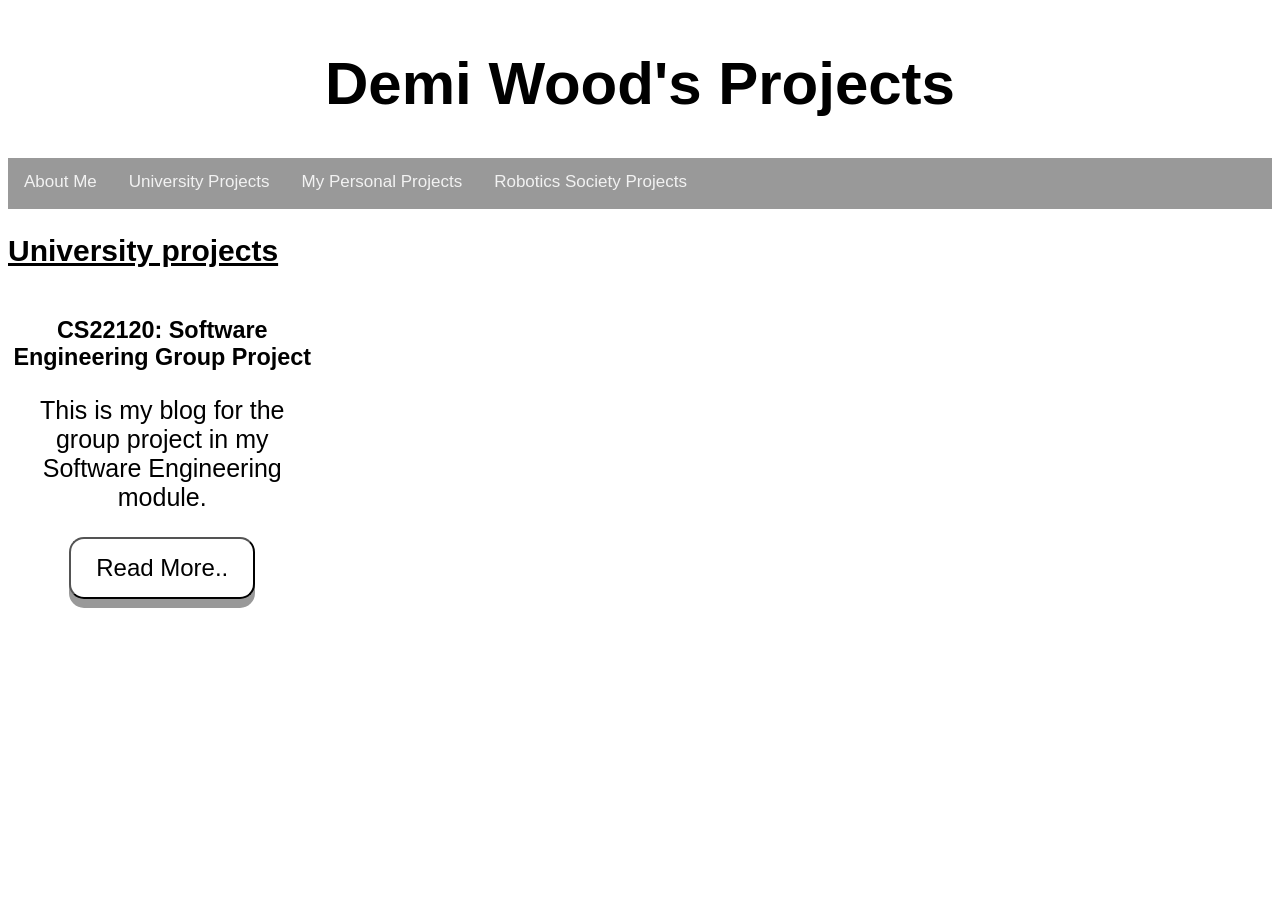
<file: uniprojects.html>
<!-- Page showing all my university projects -->

<!DOCTYPE html>

<html xml:lang="en" lang="en" >

<head>

        <meta http-equiv="Content-Type"
		content="text/html; charset=utf-8" />
	<title>Demi Wood's Projects</title>
	<link href="websitestyle.css" type="text/css" rel="stylesheet"/>
	<link href="projectpages.css" type="text/css" rel="stylesheet"/>
</head>

<body>
	
	<link rel="stylesheet" href="https://cdnjs.cloudflare.com/ajax/libs/font-awesome/4.7.0/css/font-awesome.min.css">
	
	<div id="header">
		<h1 class ="heavy">Demi Wood's Projects</h1>
	</div>
	
	<div class="topnav" id="myTopnav">
		<a class="about" href="index.html">About Me</a>
		<a class="uniprojects" href="uniprojects.html">University Projects</a>
		<a class="personalprojects" href="personalprojects.html">My Personal Projects</a>
		<a class="robotics" href="roboticssocietyprojects.html">Robotics Society Projects</a>
	</div>
	
	
	<div id="main">
		<h2>University projects</h2>

	
		<div class="row">
	
			<div class="column">
				<div class="card">
					<h3>CS22120: Software Engineering Group Project</h3>
					<p style="font-size:25px">This is my blog for the group project in my Software Engineering module.</p>
					<button class="button" onclick = "window.location.href='softwareengineeringproject.html';">Read More..</button>
				</div>
			</div>
		
		</div>
	
	</div>
	

</body>
</html>
</file>
<file: websitestyle.css>
/*General CSS for the entire website*/

body {
	background-color: white;
}

#header {
	text-align: center;
	color: black;
	font-family: Arial, Helvetica, sans-serif;
	font-size: 30px;
	background-color: white;
	padding: 0.5px;
}

/* Add a black background color to the top navigation */
.topnav {
  background-color: #999;
  overflow: hidden;
}

/* Style the links inside the navigation bar */
.topnav a {
  float: left;
  display: block;
  color: #f2f2f2;
  text-align: center;
  padding: 14px 16px;
  text-decoration: none;
  font-size: 17px;
  border-bottom: 3px solid transparent;
}

.topnav a:hover {
  border-bottom: 3px solid red;
}

.topnav a.active {
  border-bottom: 3px solid red;
}

#main {
	font-family: Calibri, Ariel, sans-serif;
	font-size: 20px;
}

h2 {
  text-decoration: underline;
}
</file>
<file: projectpages.css>
/*CSS for the project pages*/

.button {
  padding: 15px 25px;
  font-size: 24px;
  text-align: center;
  cursor: pointer;
  outline: none;
  color: black;
  background-color: white;
  border-color: black;
  border-radius: 15px;
  box-shadow: 0 9px #999;
}

.button:hover {background-color: #23F38B}

.button:active {
  background-color: #3e8e41;
  box-shadow: 0 5px #666;
  transform: translateY(4px);
}

* {
  box-sizing: border-box;
}

body {
  font-family: Arial, Helvetica, sans-serif;
}

/* Float four columns side by side */
.column {
  float: left;
  width: 25%;
  padding: 0 10px;
}

/* Remove extra left and right margins, due to padding */
.row {margin: 0 -5px;}

/* Clear floats after the columns */
.row:after {
  content: "";
  display: table;
  clear: both;
}

/* Responsive columns */
@media screen and (max-width: 600px) {
  .column {
    width: 100%;
    display: block;
    margin-bottom: 20px;
  }
}

/* Style the counter cards */
.card {
  /*padding: 16px;*/
  text-align: center;
  background-color: white;
}
</file>
